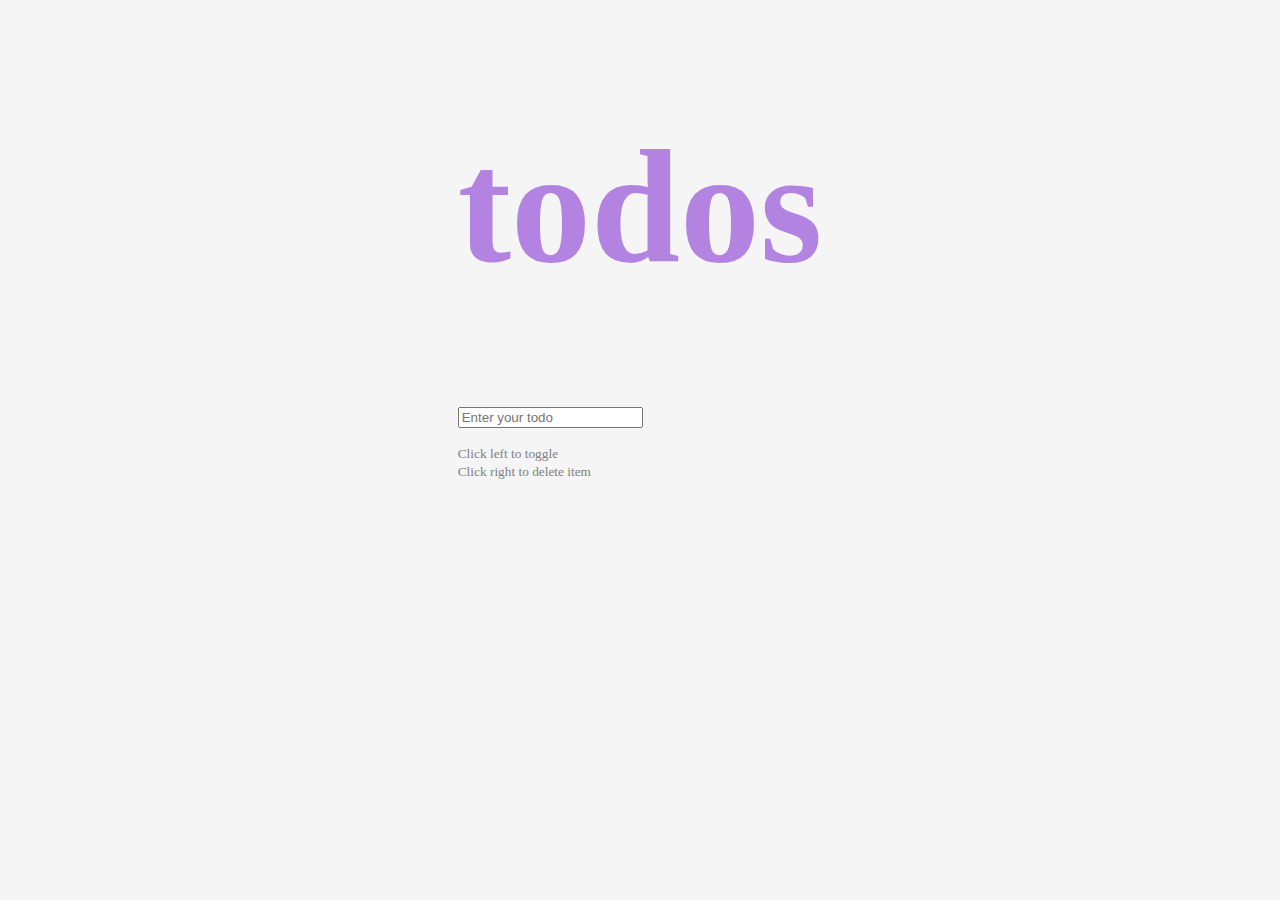
<file: index.html>
<!DOCTYPE html>
<html lang="en">
<head>
    <meta charset="UTF-8">
    <meta name="viewport" content="width=device-width, initial-scale=1.0">
    <title>ToDo List</title>
    <link rel="stylesheet" href="style.css">
</head>
<body>
    <div class="container">
        <div class="to-do">
            <h1>todos</h1>
            <div class="row">
                <input  type="text" placeholder="Enter your todo" id="input-box">
            </div>
            <ul id="list-container">

            </ul>
            <span class="hint">
                <small>Click left to toggle <br></small>
                <small>Click right to delete item</small>
            </span>
        </div>
    </div>
    <script src="prac.js"></script>
</body>
</html>
</file>
<file: style.css>
body{
   background-color: #f5f5f5; 
   display: flex;
   flex-direction: column;
   justify-content: center;
   align-items: center;
}

.completed{
    color: #b6b6b6;
    text-decoration: line-through;
  }
  h1{
    font-size: 10rem;
    color: rgb(179, 131, 226);
  }

  /* .row{
    justify-content: center;
    justify-items: center;
    align-items: center;
  } */

  .input-box{
    max-width: 100%;
    width: 560px;
  }

  .hint{
    color: grey;
  }

  /* .button{

  } */
</file>
